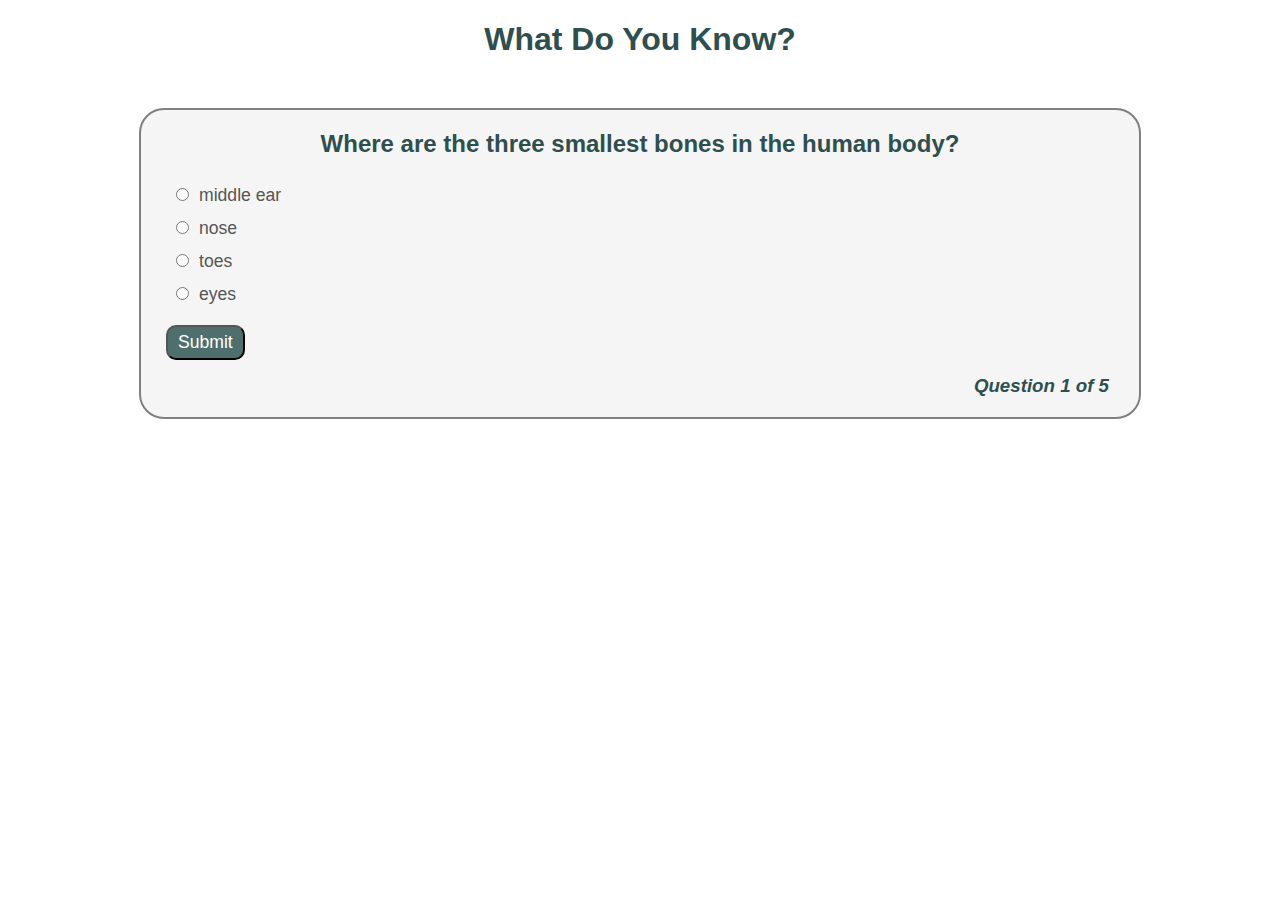
<file: index.html>
<!DOCTYPE html>

<head>
    <title>Trivia App</title>
    <link rel="stylesheet" type="text/css" href="style.css">
</head>

<body>
    <h1>What Do You Know?</h1>
    <div id="quiz">
        <h2 id="question"></h2>
        <div><input type="radio" name="choices" value="A"><span id="choiceA"></span></div>
        <div><input type="radio" name="choices" value="B"><span id="choiceB"></span></div>
        <div><input type="radio" name="choices" value="C"><span id="choiceC"></span></div>
        <div><input type="radio" name="choices" value="D"><span id="choiceD"></span></div>
        <button id="submit">Submit</button>
        <h3 id="quizStatus"></h3>
    </div>
    <footer id="options" style="display:none">
        <p><a href="index.html">Retake the quiz!</a></p>
        <p><a href="questions.html">Contribute to question set!</a></p>
    </footer>
    <script type="text/javascript" src="addquestions.js"></script>
    <script type="text/javascript" src="app.js"></script>
</body>

</html>
</file>
<file: style.css>
body {
  font-family: Verdana, Geneva, Tahoma, sans-serif;
}

p {
  font-size: 1.1em;
  text-align: center;
}

h1,
#quiz > h2,
h3 {
  text-align: center;
  color: darkslategrey;
}

#quiz > h2 {
  margin-top: 5px;
}

h2 {
  color: #555555;
  text-align: center;
}
h3 {
  margin: 5px;
  text-align: right;
  font-style: italic;
}

#quiz {
  border: 2px solid grey;
  border-radius: 25px;
  padding: 15px 25px;
  background-color: #f5f5f5;
  width: 75%;
  margin: 50px auto 0 auto;
  color: #555555;
}

input {
  margin: 10px;
}

span {
  font-size: 1.1em;
}

button,
input[type="submit"] {
  margin: 15px 0 10px 0;
  border-radius: 10px;
  font-family: Verdana, Geneva, Tahoma, sans-serif;
  font-size: 1.1em;
  padding: 5px 10px;
  background-color: #4f6f6f;
  color: white;
}

input[type="submit"] {
  margin: 10px auto;
  display: block;
}

button:hover,
input[type="submit"]:hover {
  background-color: #738484;
}
a {
  text-decoration: none;
  color: darkslategrey;
}

form {
  width: 75%;
  margin: 0 auto;
  text-align: center;
}

input[type="text"] {
  display: block;
  width: 80%;
  margin: 5px auto;
  background-color: #f5f5f5;
}

select {
  width: 40%;
  margin: 0 auto;
  background-color: #e5e5e5;
}
a:hover {
  color: #738484;
}
</file>
